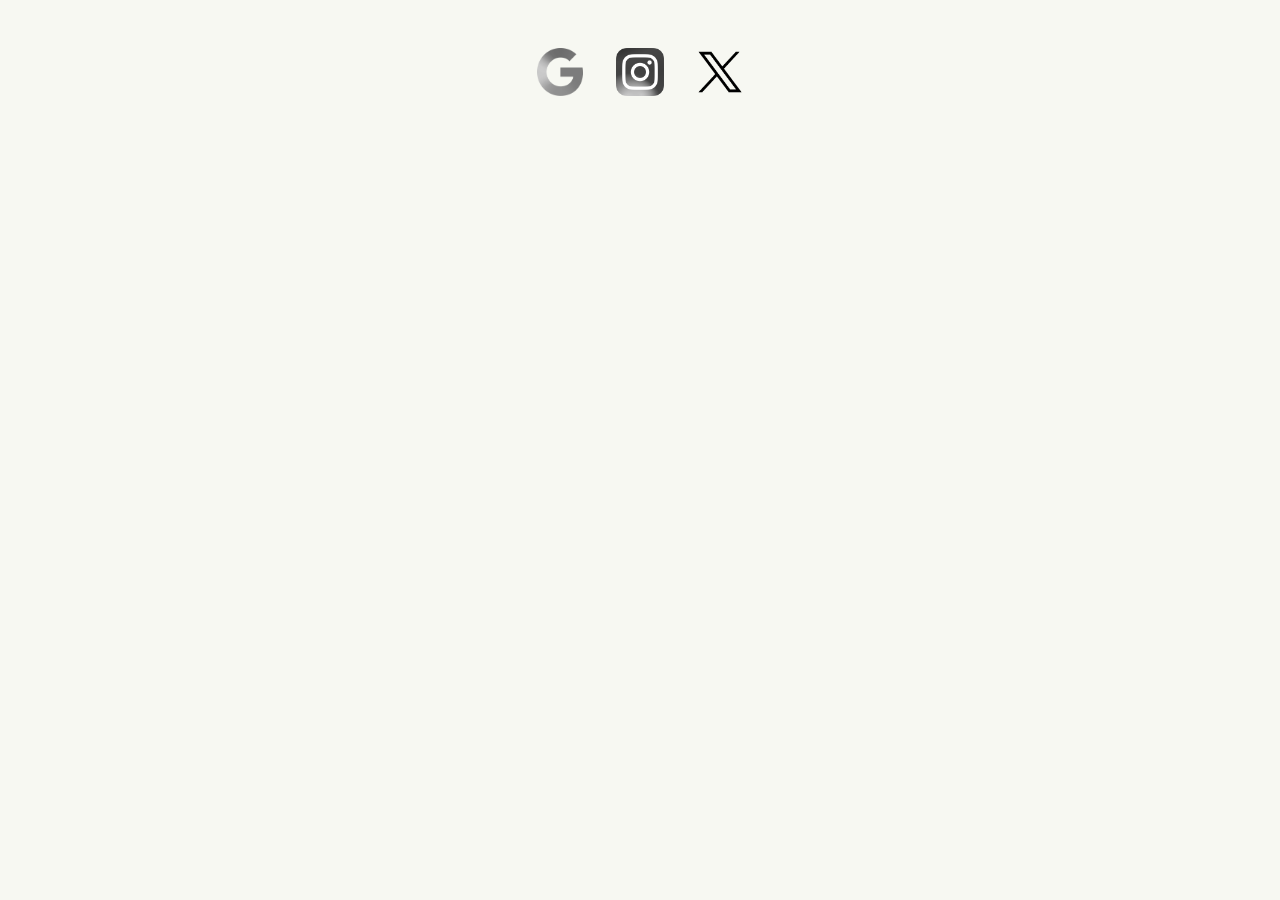
<file: index.html>
<!DOCTYPE html>
<html lang="en">
  <head>
    <meta charset="UTF-8">
    <meta name="viewport" content="width=device-width, initial-scale=1.0">
    <title>UI 200 Demo</title>
    <link rel="stylesheet" href="style.css">
  </head>
  <body>
    <main>
      <!-- HTML adds the logos. CSS arranges them in a row. -->
      <div class="logo-cloud">
        <img src="images/google-logo.png" alt="Google" width="48" height="48">
        <img src="images/instagram-logo.png" alt="Instagram" width="48" height="48">
        <img src="images/x-logo.png" alt="X" width="48" height="48">
      </div>
    </main>
  </body>
</html>
</file>
<file: style.css>
body {
  margin: 0;
  background: #f7f8f2;
}

/* Flexbox places the logos next to each other. */
.logo-cloud {
  display: flex;
  justify-content: center;
  align-items: center;
  flex-wrap: wrap;
  gap: 32px;
  padding: 48px 24px;
}

/* Start in grayscale and smoothly animate changes. */
.logo-cloud img {
  object-fit: contain;
  filter: grayscale(100%);
  transition: filter 0.2s, transform 0.2s;
}

/* Hover reveals the original color and makes the logo slightly larger. */
.logo-cloud img:hover {
  filter: grayscale(0%);
  transform: scale(1.15);
}

/* Respect visitors who prefer less motion. */
@media (prefers-reduced-motion: reduce) {
  .logo-cloud img {
    transition: none;
  }
}
</file>
